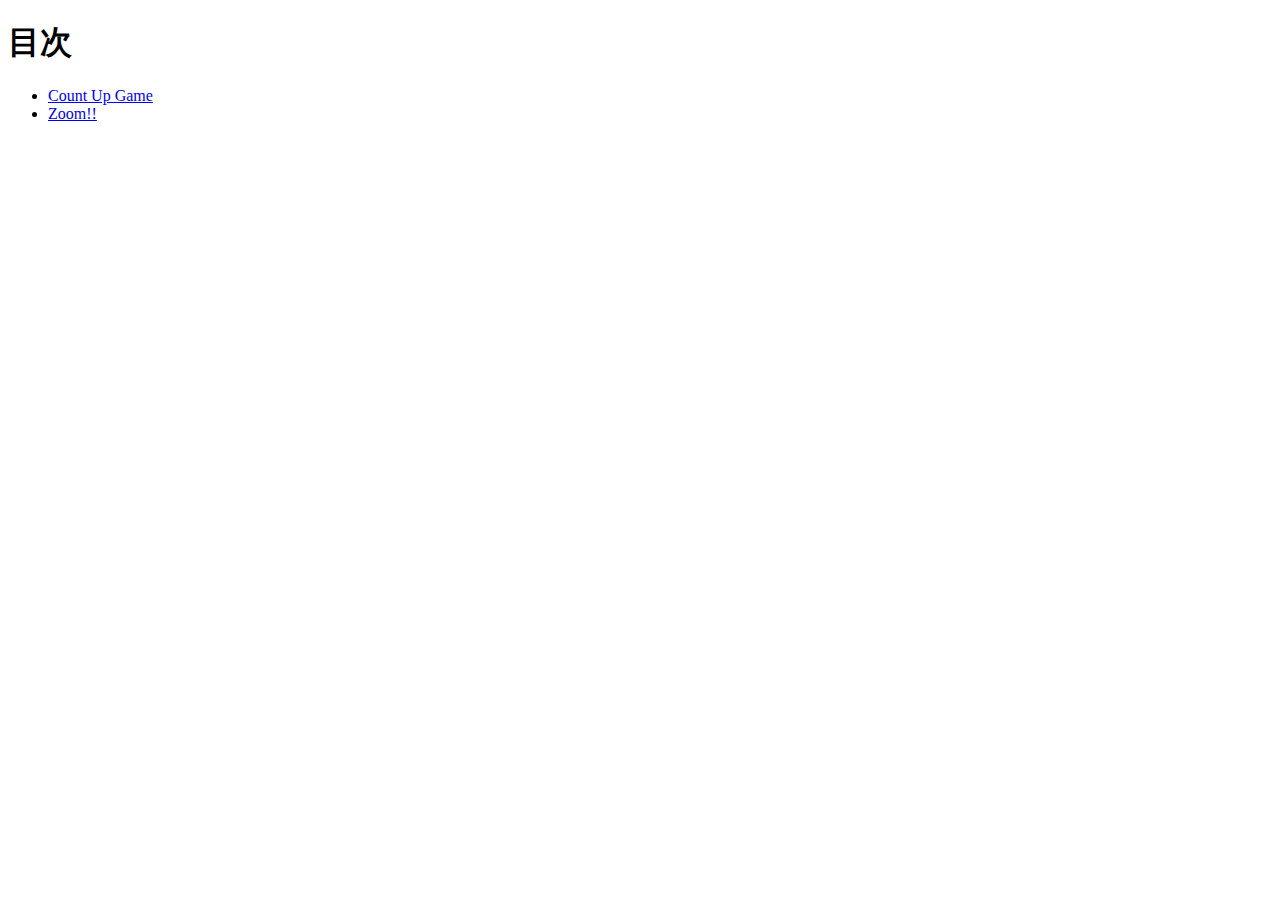
<file: index.html>
<!DOCTYPE html>
<html lang="en">
<head>
    <meta charset="UTF-8">
    
    <title>Document</title>
</head>
<body>
    <h1>目次</h1>
    <ul>
        <li>
            <a href="count-up/index.html">Count Up Game</a>
        </li>
        <li>
            <a href="img-zoom/index.html">Zoom!!</a>
        </li>
    </ul>
</body>
</html>
</file>
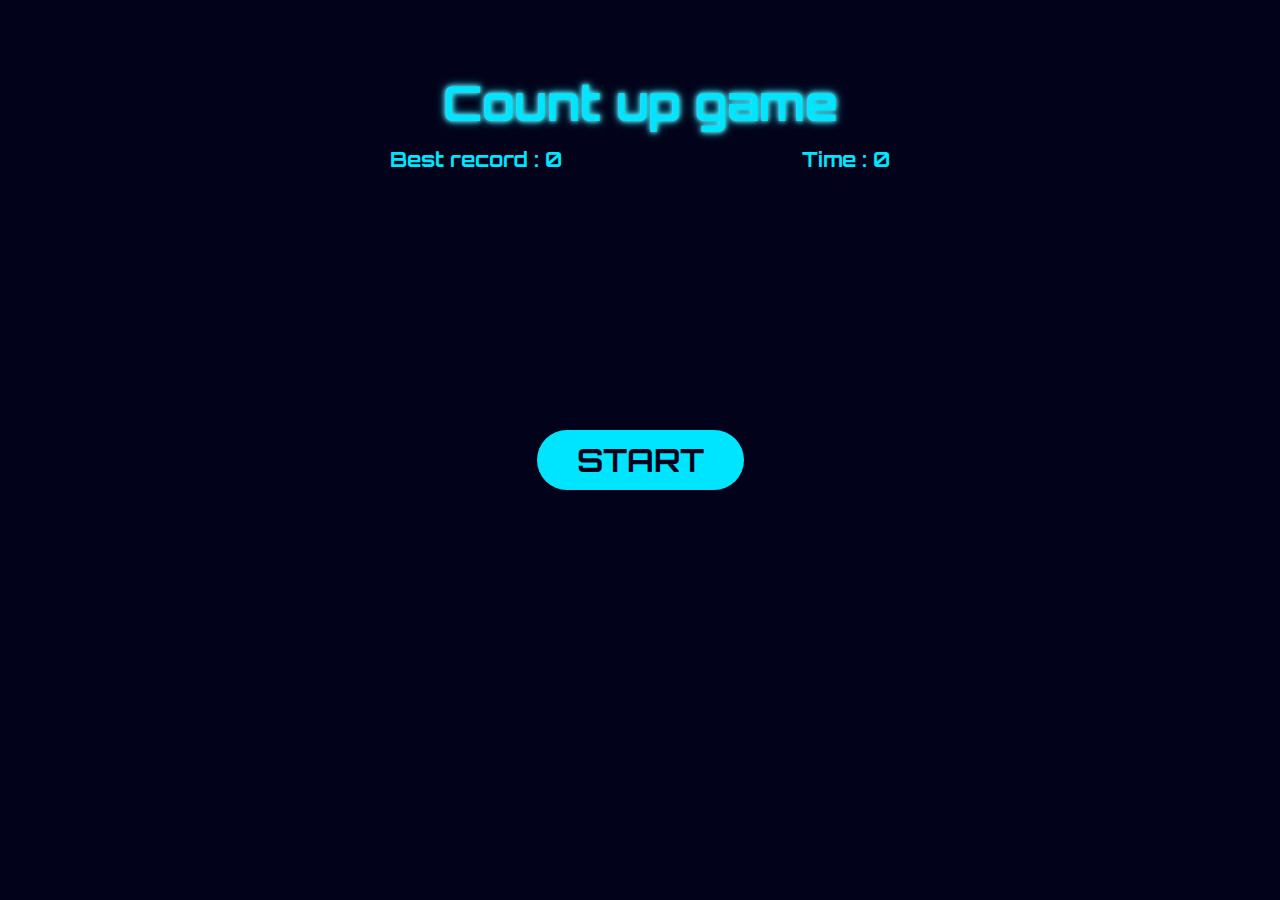
<file: count-up/index.html>
<!DOCTYPE html>
<html lang="ja">
<head>
  <meta charset="UTF-8">
  <title>Hyperspace Sequence</title> <link rel="preconnect" href="https://fonts.googleapis.com">
  <link rel="preconnect" href="https://fonts.gstatic.com" crossorigin>
  <link href="https://fonts.googleapis.com/css2?family=Orbitron:wght@400;700&display=swap" rel="stylesheet">

  <link rel="stylesheet" href="css/style.css">
  <script src="https://code.jquery.com/jquery-3.7.1.min.js" integrity="sha256-/JqT3SQfawRcv/BIHPThkBvs0OEvtFFmqPF/lYI/Cxo=" crossorigin="anonymous"></script>
<body>
    <div id="wrapper">
        <header>
            <h1>Count up game</h1>

            <p id="record">Best record : <span>0</span></p>

            <p id="timer">Time : <span>0</span></p>



        </header>

        <div id="game">
            <div id="numbers">
                
            </div>

            <div id="startScene">
                <p></p>
                <button>START</button>
            </div>
        </div>
    </div>


  <script src="script.js"></script>
</body>
</html>
</file>
<file: count-up/css/style.css>
@charset "utf-8";

body {
  /* Dark space/cockpit background */
  background: #02031a;
  /* Set the sci-fi font for the whole page */
  font-family: 'Orbitron', sans-serif;
  /* Bright cyan "HUD" text color */
  color: #00e5ff;
}

/* ゲーム画面全体 */
#wrapper {
  width: 500px;
  margin: auto;
}
/* ゲーム画面上部 */
header {
  position: relative;
  margin-bottom: 10px;
  /* Color is inherited from body */
  font-weight: bold;
}
/* 見出し */
h1 {
  padding: 40px 0 60px;
  text-align: center;
  font-size: 3em;
  /* Add a "glow" to the title */
  text-shadow: 0 0 10px #00e5ff, 0 0 5px #fff;
}
/* 共通 */
#record, #timer {
  position: absolute;
  font-size: 1.3em;
  bottom: 0;
}

/* 最短クリア時間 */
#record {
  left: 0;
}

/* 経過時間 */
#timer {
  right: 0;
  text-align: center;
}

/* ゲーム画面 */
#game {
  position: relative;
}
/* カード部分 */
#numbers div {
  width: 100px;
  height: 99px;
  padding-top: 35px;
  font-size: 1.8em;
  font-weight: bold;
  box-sizing: border-box;
  
  /* Semi-transparent background */
  background: rgba(0, 229, 255, 0.1);
  /* Bright cyan "HUD" grid border */
  border: 1px solid #00e5ff;
  color: #00e5ff;

  /* Use 0 margin so the 1px border creates the grid */
  margin-right: 0;
  margin-bottom: 0;
  
  float: left;
  text-align: center;
  cursor: pointer;

  /* Added for smooth animation on click */
  transition: all 0.2s ease-in-out;
}
/* 正解時にカード色を反転 */
#numbers div.hit {
  /* This is the "LOCKED IN" style */
  background: #00ff7f; /* Bright "success" green */
  color: #02031a; /* Dark text for contrast */
  text-shadow: none; /* Turn off glow */
  border-color: #00ff7f;
}
/* スタート画面 */
#startScene {
  position: absolute;
  top: 0;
  left: 0;
  width: 500px;
  height: 500px;
  /* Semi-transparent dark overlay */
  background: rgba(2, 3, 26, 0.95);
}
/* クリア時間 */
#startScene p {
  margin: 205px 0 10px;
  text-align: center;
  color: #00e5ff; /* Bright cyan text */
  font-size: 1.2em;
}
/* スタートボタン */
#startScene button {
  display: block;
  margin: 0 auto;
  border: none;
  border-radius: 35px;
  font-size: 2em;
  font-weight: bold;
  padding: 10px 40px;
  cursor: pointer;
  
  /* Button style: bright background, dark text */
  color: #02031a;
  background: #00e5ff;
  /* Make sure button uses the sci-fi font */
  font-family: 'Orbitron', sans-serif;
}
/* スタートボタン:ホバー時 */
#startScene button:hover {
  background: #ffffff; /* Glow white on hover */
  color: #02031a;
}

/* スタートボタン:クリック時 */
#startScene button:focus {
  outline: none;
}
</file>
